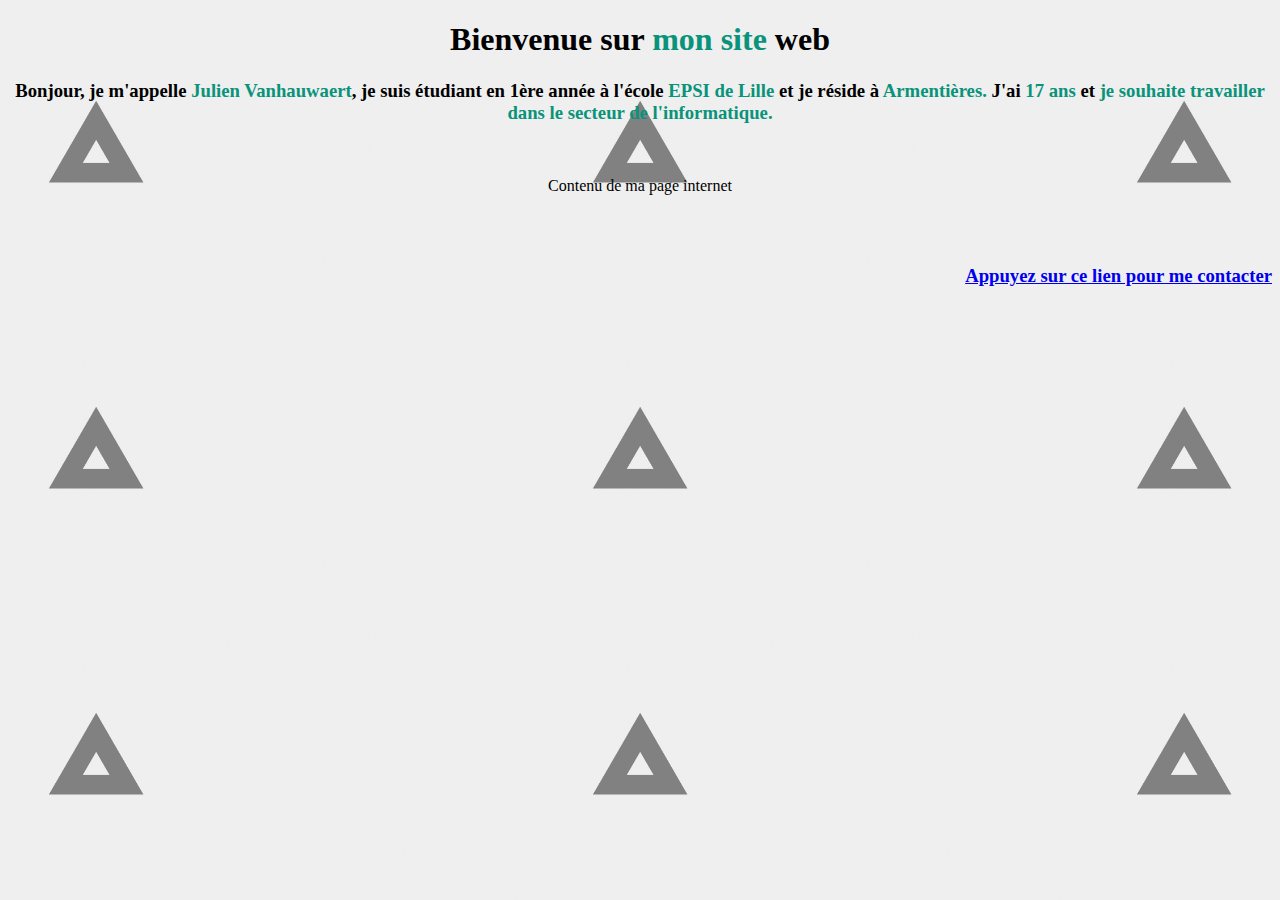
<file: Test Découverte HTML/monsite/index.html>
<!DOCTYPE html>
<html lang="fr">
<head>
	<meta charset="utf-8">
	<link rel="stylesheet" href="styles.css"/>
	<title>Page d'accueil</title>
</head>
<h1 class="titre"> Bienvenue sur <span style="color:#09937A">mon site</span> web </h1>
<div><h3 class="presentation"> Bonjour, je m'appelle <span style="color:#09937A">Julien Vanhauwaert</span>, je suis étudiant en 1ère année à l'école <span style="color:#09937A">EPSI de Lille</span> et je réside à <span style="color:#09937A">Armentières.</span> J'ai <span style="color:#09937A">17 ans </span>et <span style="color:#09937A">je souhaite travailler dans le secteur de l'informatique.</span></h3></div>
<br>
<div class="musique">
	<p>Contenu de ma page internet</p>
	<br><br>
</div>
<h3 class="contact"><a href="contact.html" target="_blank" title="Me contacter"> Appuyez sur ce lien pour me contacter</a></h3>
</body>
</html>
</file>
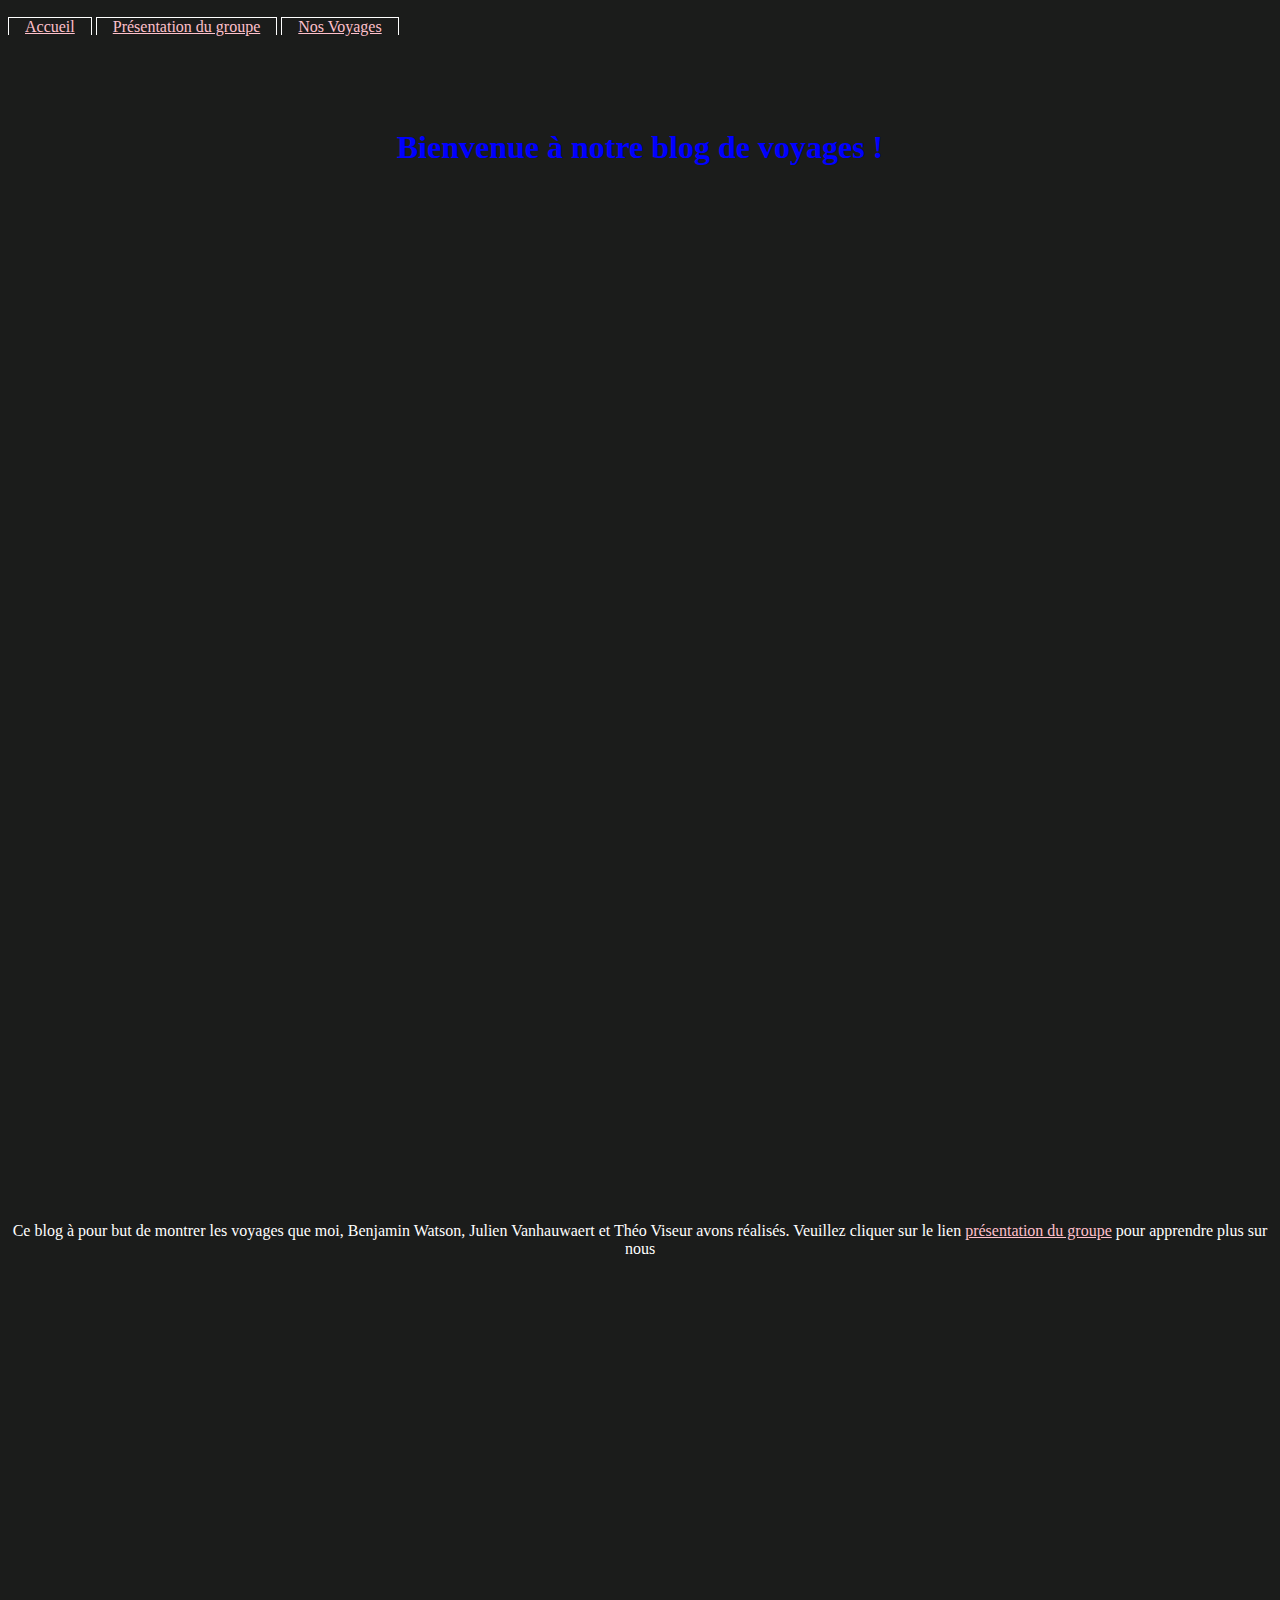
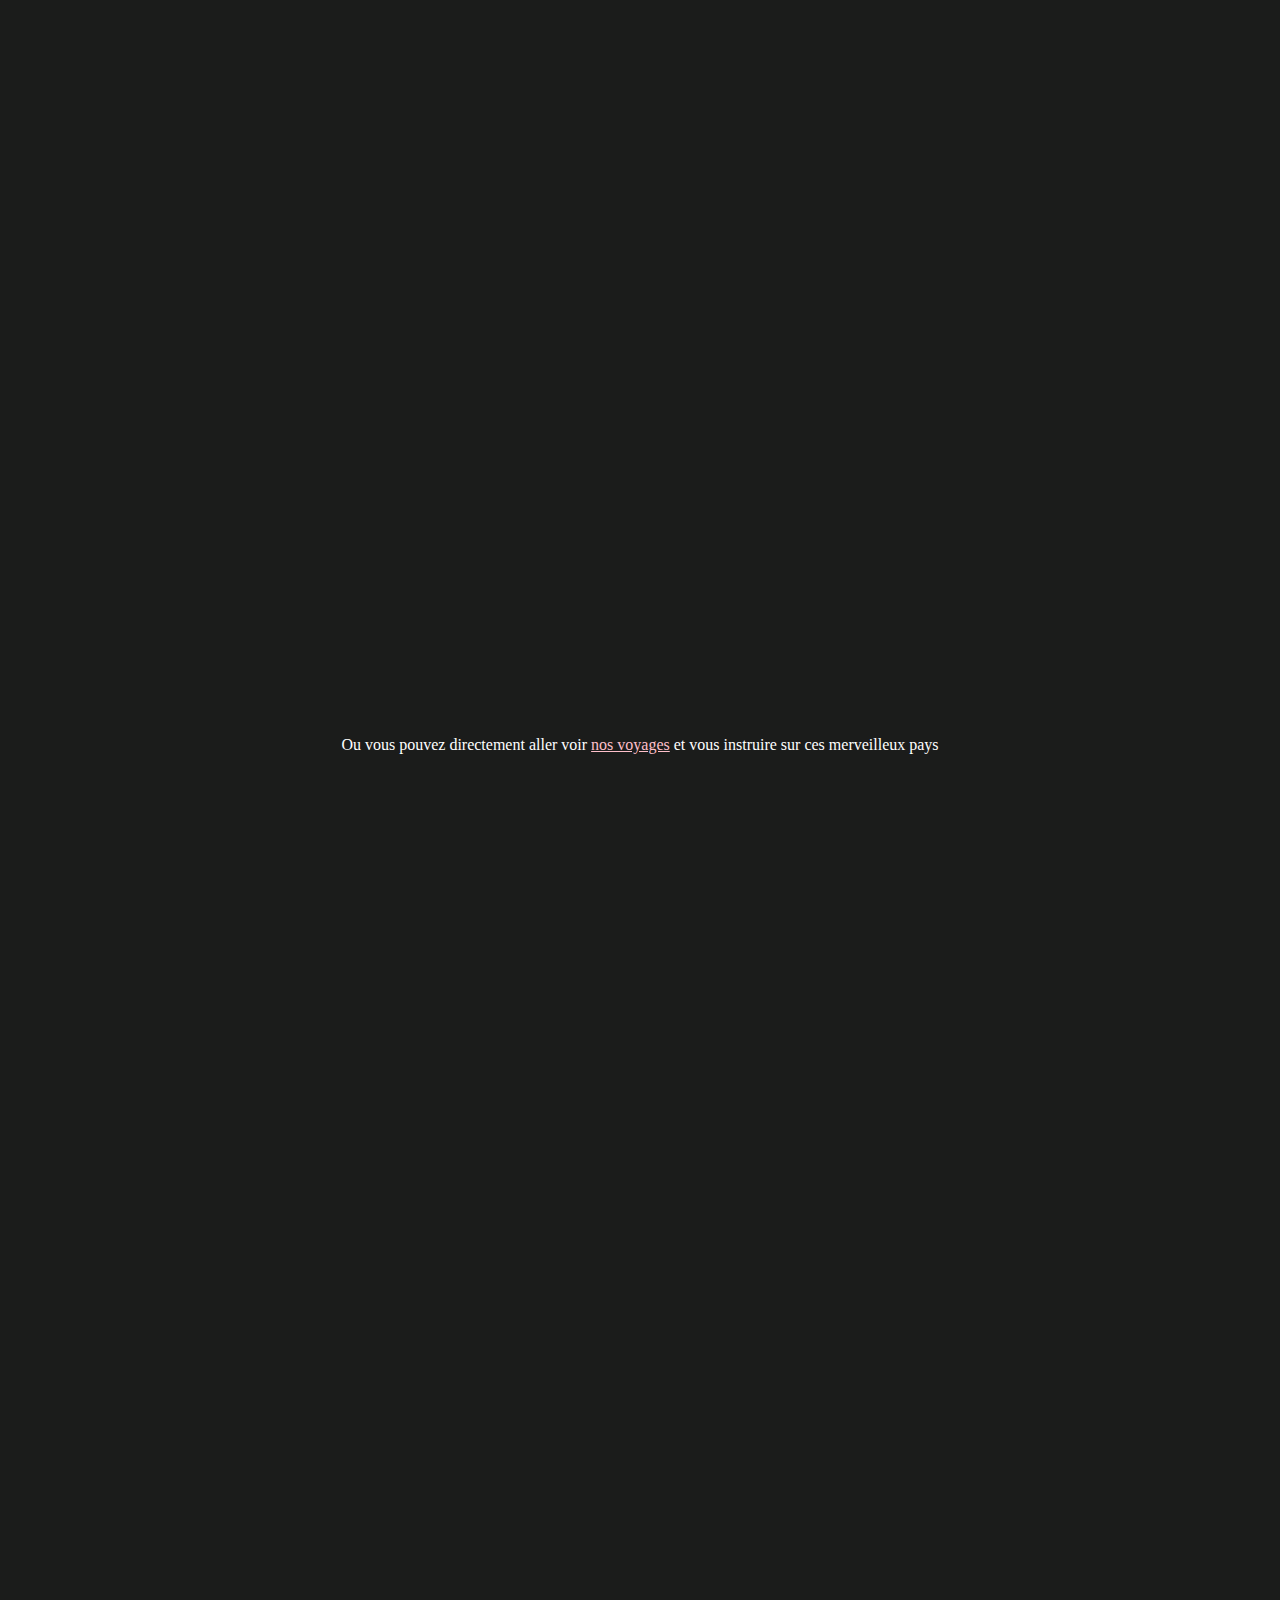
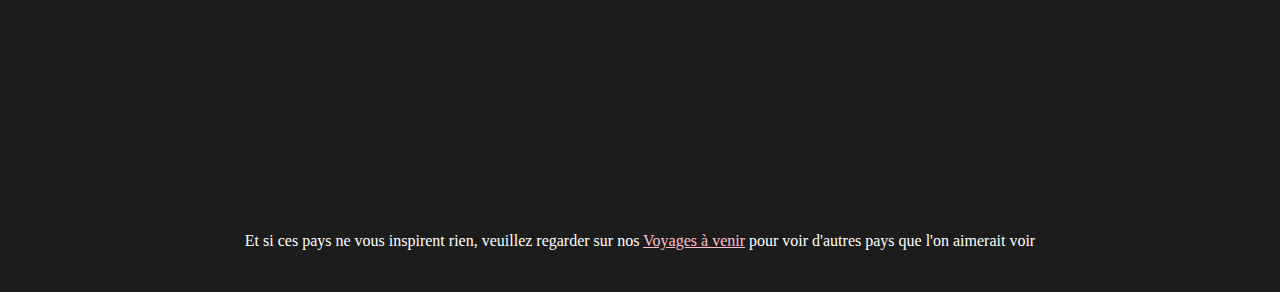
<file: HTML Blog/Accueil.html>
<!--WATSON Benjamin; VANHAUWAERT Julien; VISEUR Théo-->

<!DOCTYPE html>
<html lang="fr">
<head>
    <meta charset="utf-8">
    <link rel="stylesheet" href="Accueil.css">
    <title> Accueil </title>
</head>
<body>
    <div id="parallax_code">
        <section>
            <div class="parallax_one">
            <div id="head">
            <ul>
                <li><a href="Accueil.html">Accueil</a></li>
                <li><a href="presentation.html">Présentation du groupe</a></li>
                <li><a href="NosVoyages.html">Nos Voyages</a></li>
            </ul>
            <div id=text>
                <br>
                <br>
                <br>
                <br>
                <h1>Bienvenue à notre blog de voyages ! </h1> </div>
            </div>
            </div>
            </section>
        <br>
        <div id="text">
            <p>Ce blog à pour but de montrer les voyages que moi, Benjamin Watson, Julien Vanhauwaert et Théo Viseur avons réalisés. Veuillez cliquer sur le lien
            <a href="presentation.html">présentation du groupe</a>
            pour apprendre plus sur nous</p>
        </div>
        <br> 
    <div class="parallax_two"></div>
    <br>
    <div id="text">
        <p>Ou vous pouvez directement aller voir <a href="NosVoyages.html"> nos voyages</a> et vous instruire sur ces merveilleux pays</p>
    </div>
    <br>
    <div class="parallax_three"></div>
    </div>
    <div id=text>
        <br>
        <p>Et si ces pays ne vous inspirent rien, veuillez regarder sur nos <a href="Voyagesàvenir.html"> Voyages à venir</a>
        pour voir d'autres pays que l'on aimerait voir</p>
        <br>
    </div>
</body>
</html>
</file>
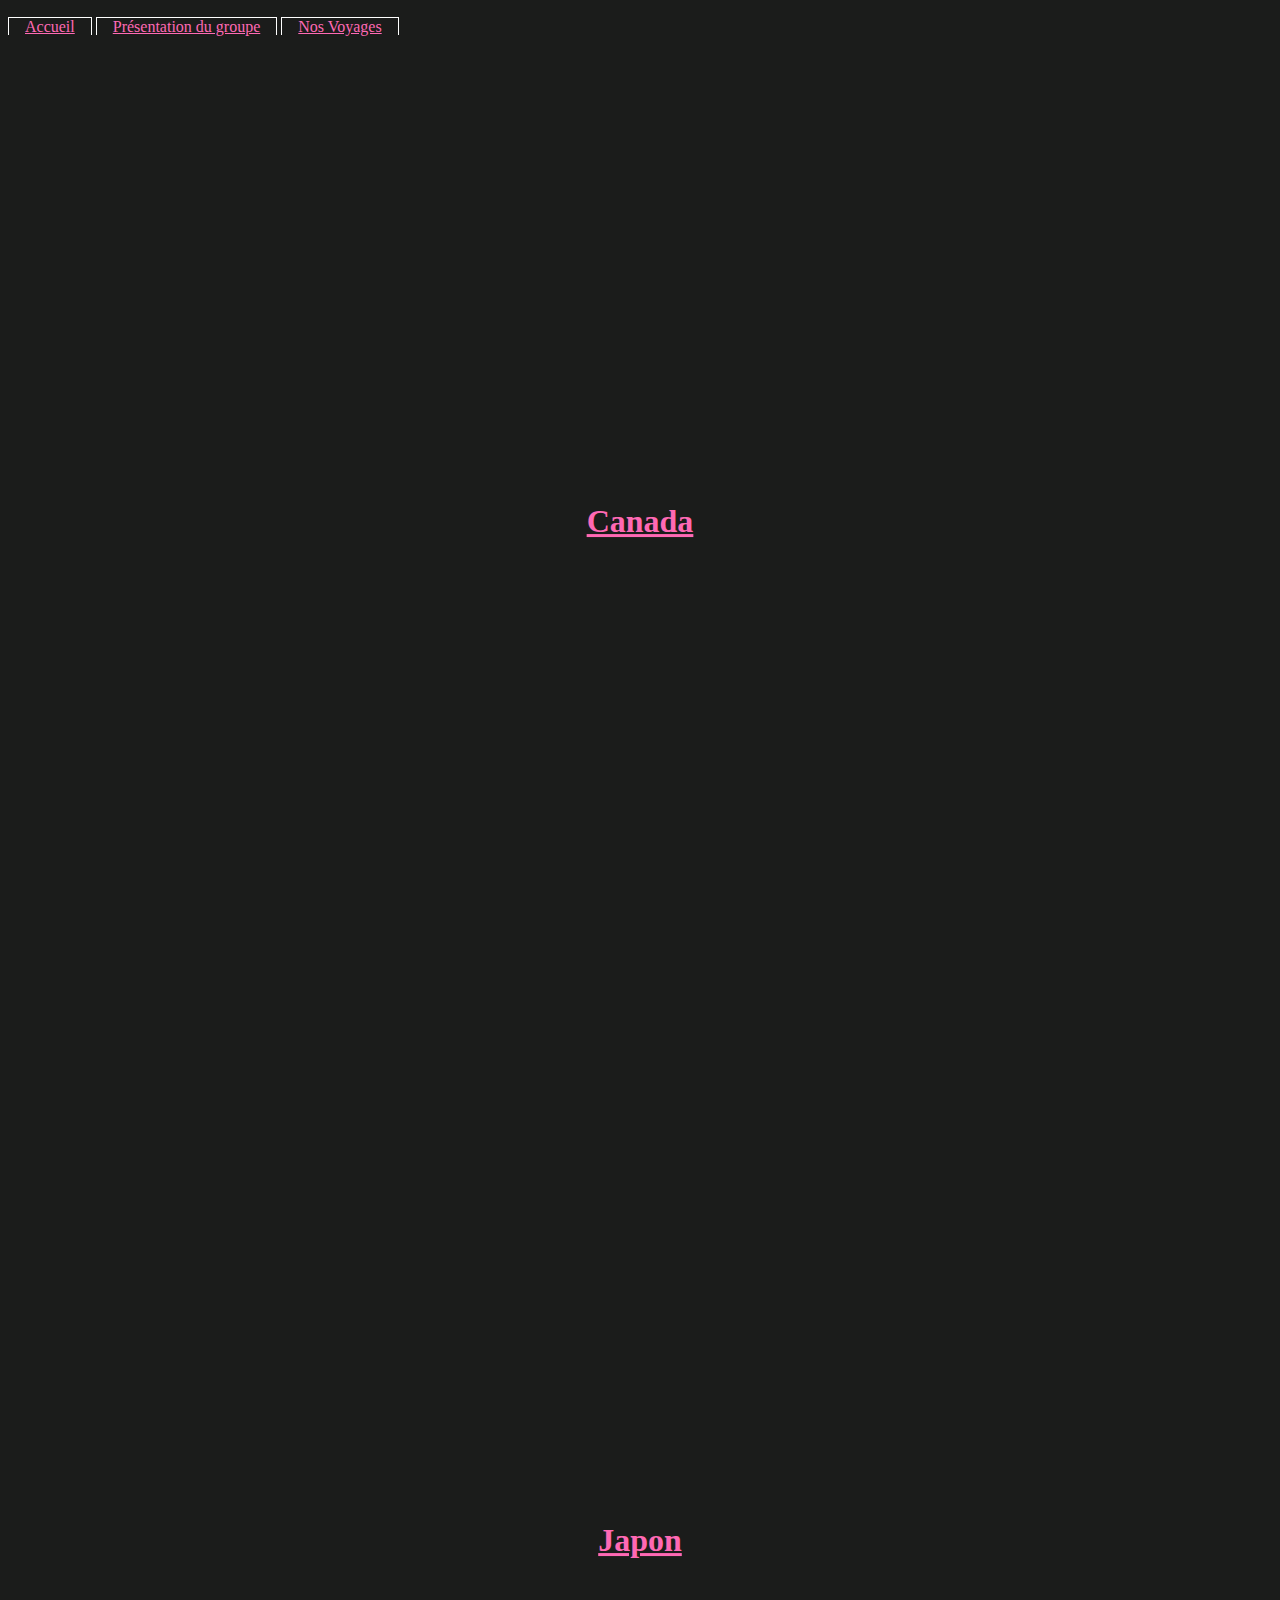
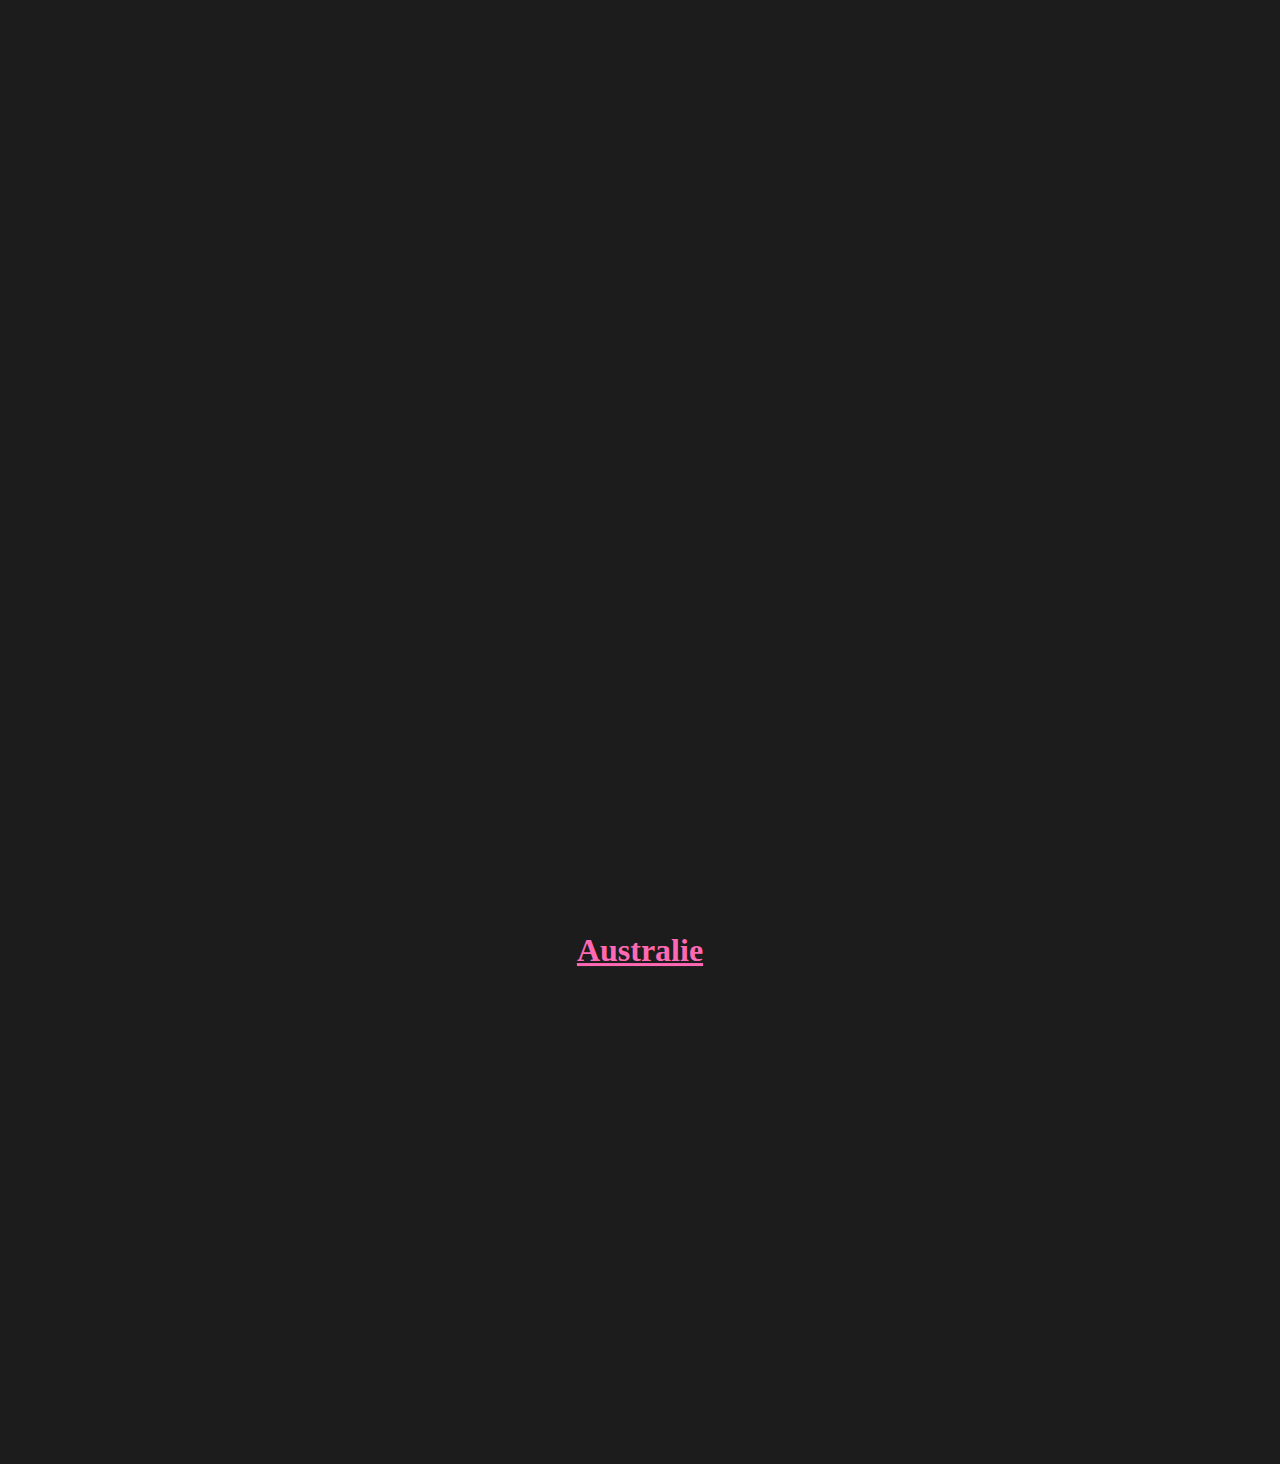
<file: HTML Blog/NosVoyages.html>
<!--WATSON Benjamin; VANHAUWAERT Julien; VISEUR Théo-->

<!DOCTYPE html>
<html lang="fr">
<head>
    <meta charset="utf-8">
    <link rel="stylesheet" href="NosVoyages.css">
    <title> Nos Voyages </title>
</head>
<body>
    <div id="parallax_code">
            <div class="parallax_one">
                <div id="head">
                    <ul>
                        <li><a href="Accueil.html">Accueil</a></li>
                        <li><a href="presentation.html">Présentation du groupe</a></li>
                        <li><a href="NosVoyages.html">Nos Voyages</a></li>
                        
                    </ul>
                </div>
                <div id="text">
                    <a href="Canada.html"><h1>Canada</h1></a>
                </div>
            </div>
            
        <div class="parallax_two">
            <div id="text">
                <a href="Japon.html"><h1>Japon</h1></a>
            </div>
        </div>
        <div class="parallax_three">
            <div id="text">
                <a href="Australie.html"><h1>Australie</h1></a>
            </div>
        </div>
            

    </div>

    
        
</body>
</html>
</file>
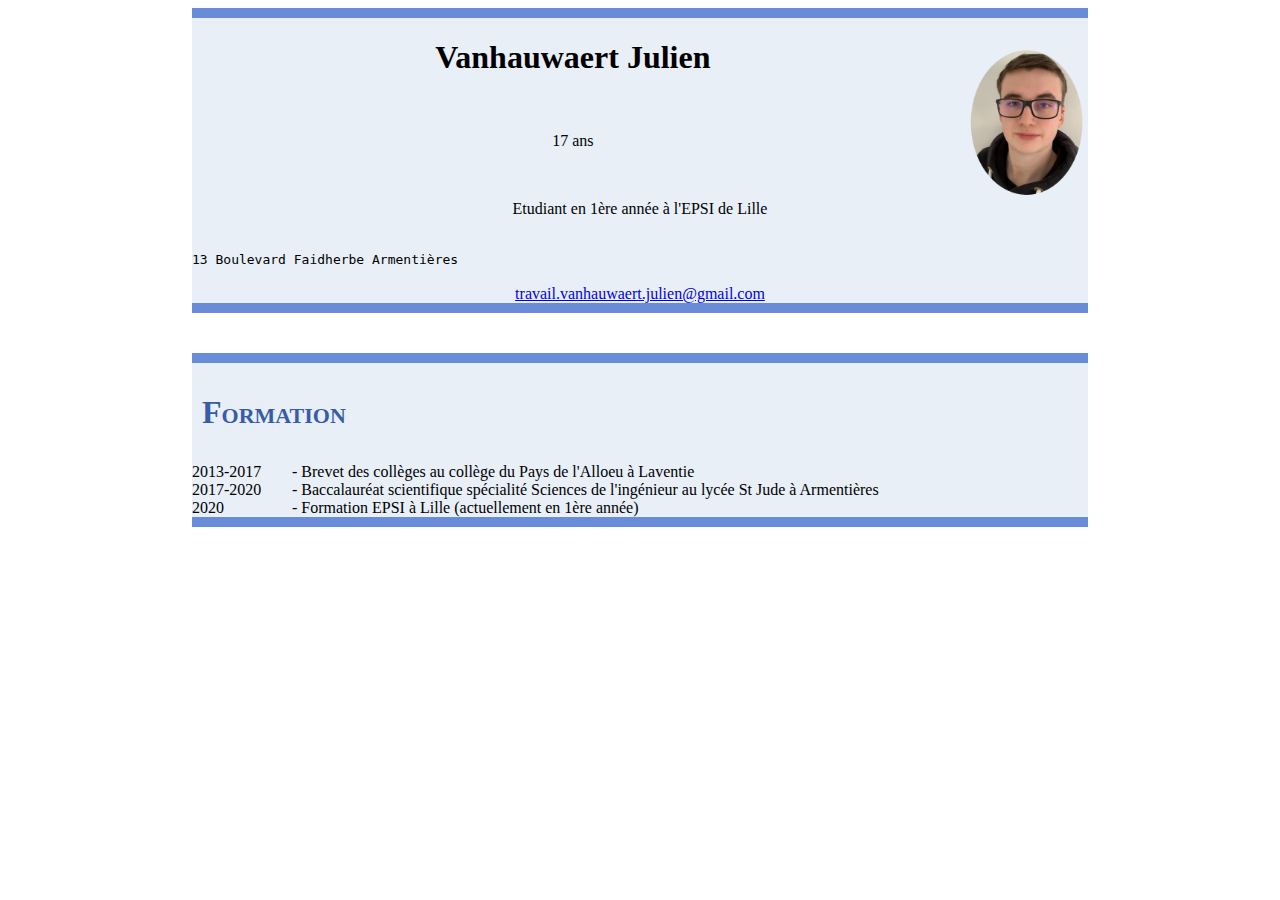
<file: HTML CSS CV/VanhauwaertJulien-CV.html>
<!-- Vanhauwaert Julien -->
<!DOCTYPE html>
<html lang="fr">
<head>
	<meta charset="utf-8">
	<title>Mon CV</title>
	<link rel="stylesheet" type="text/css" media="screen" href="VanhauwaertJulien-CV.css" />
</head>
<body>
	<header>
		<img src="PhotoCV.png" alt="Photo de moi"/>
		<div>
			<h1> Vanhauwaert Julien </h1><br>
			<p>17 ans</p><br>
			<p>Etudiant en 1ère année à l'EPSI de Lille</p><br>
			<div id="adresse">13 Boulevard Faidherbe Armentières</div><br>
			<a href="mailto:http://travail.vanhauwaert.julien@gmail.com ">travail.vanhauwaert.julien@gmail.com </a><br>
		</div>
	</header>
	<article>
		<h1>Formation</h1>
		<div>-<span class="annee">2013-2017</span> Brevet des collèges au collège du Pays de l'Alloeu à Laventie</div>
		<div>-<span class="annee">2017-2020</span> Baccalauréat scientifique spécialité Sciences de l'ingénieur au lycée St Jude à Armentières</div>
		<div>-<span class="annee">2020</span> Formation EPSI à Lille (actuellement en 1ère année) </div>
	</article>
</body>
</html>
</file>
<file: Test Découverte HTML/monsite/styles.css>
h1.titre{
	text-align:center;
}
h3.presentation{
	text-align:center;
}
div.musique{
	text-align:center;
}
h3.contact{
	text-align:right;
}
h1.contact{
	text-align:center;
}
body{
	background-size: contain;
	background-position: center;
	background-image: url('fond.png');
}
strong.mail{
	color:#20AA91;
}
</file>
<file: HTML Blog/Accueil.css>
:root {
  color: white;
  background-color: #1b1c1b;
  font-family: Apple_Chancery, cursive;
  font-size: 16px;
}

a:link {
  color: Pink;
}
a:link:hover {
  color: Red;
}
a:visited {
  color: Hotpink;
}
a:active {
  color: Hotpink;
}

#head ul {
  list-style: none;
  padding: 0;
  margin: 0;
}

#head li {
  display: inline;
  border: 1px solid;
  border-bottom-width: 0;
  margin: 0 0, 5em 0 0;
}

#head li a {
  padding: 0 1em;
}

#text {
  text-align: center;
}
h1 {
  color: blue;
}

#parallax_code .parallax_one {
  padding-top: 10px;
  padding-bottom: 1000px;
  overflow: hidden;
  position: relative;
  width: 100%;
  background-image: url(https://image.cnbcfm.com/api/v1/image/106096156-1566788802677gettyimages-960670936.jpeg?v=1566788966);
  background-attachment: fixed;
  background-size: cover;
  -moz-background-size: cover;
  -webkit-background-size: cover;
  background-repeat: no-repeat;
  background-position: top center;
}

#parallax_code .parallax_two {
  padding-top: 10px;
  padding-bottom: 1000px;
  overflow: hidden;
  position: relative;
  width: 100%;
  background-image: url(https://www.worldtravelguide.net/wp-content/uploads/2017/03/shu-Canada-Toronto_1388944829-1440x823.jpg);
  background-attachment: fixed;
  background-size: cover;
  -moz-background-size: cover;
  -webkit-background-size: cover;
  background-repeat: no-repeat;
  background-position: center center;
}

#parallax_code .parallax_three {
  padding-top: 10px;
  padding-bottom: 1000px;
  overflow: hidden;
  position: relative;
  width: 100%;
  background-image: url(https://resources.matcha-jp.com/original/2019/12/10-92630.jpeg);
  background-attachment: fixed;
  background-size: cover;
  -moz-background-size: cover;
  -webkit-background-size: cover;
  background-repeat: no-repeat;
  background-position: center center;
}
</file>
<file: HTML Blog/NosVoyages.css>
:root {
  color: white;
  background-color: #1b1c1b;
  font-family: Apple_Chancery, cursive;
  font-size: 16px;
}

#head ul {
  list-style: none;
  padding: 0;
  margin: 0;
}

#head li {
  display: inline;
  border: 1px solid;
  border-bottom-width: 0;
  margin: 0 0, 5em 0 0;
}

#head li a {
  padding: 0 1em;
}

a:link {
  color: Hotpink;
}
a:link:hover {
  color: red;
}
a:visited {
  color: Hotpink;
}
a:active {
  color: Hotpink;
}
#parallax_code .parallax_one {
  padding-top: 10px;
  padding-bottom: 1000px;
  overflow: hidden;
  position: relative;
  width: 100%;
  background-image: url(https://www.nacel.fr/medias/_cache/pays/9/imagePrincipale/1920_1440/sejour-linguistique-canada.jpg);
  background-attachment: fixed;
  background-size: cover;
  -moz-background-size: cover;
  -webkit-background-size: cover;
  background-repeat: no-repeat;
  background-position: top center;
}

#parallax_code .parallax_two {
  padding-top: 10px;
  padding-bottom: 1000px;
  overflow: hidden;
  position: relative;
  width: 100%;
  background-image: url(https://www.alibabuy.com/photos/library/1500/10001.jpg);
  background-attachment: fixed;
  background-size: cover;
  -moz-background-size: cover;
  -webkit-background-size: cover;
  background-repeat: no-repeat;
  background-position: center center;
}

#parallax_code .parallax_three {
  padding-top: 10px;
  padding-bottom: 1000px;
  overflow: hidden;
  position: relative;
  width: 100%;
  background-image: url(https://www.gavi.org/sites/default/files/investing/funding/australia-keith-zhu-qaNcz43MeY8-unsplash.jpg);
  background-attachment: fixed;
  background-size: cover;
  -moz-background-size: cover;
  -webkit-background-size: cover;
  background-repeat: no-repeat;
  background-position: center center;
}
#text {
  position: absolute;
  top: 50%;
  left: 50%;
  transform: translate(-50%, -50%);
}
</file>
<file: HTML CSS CV/VanhauwaertJulien-CV.css>
/*Vanhauwaert Julien*/
body{
	width: 70%;
	margin-left: 15%;
}
header{
	text-align: center;
	border-top: 10px solid #688CD8;
	border-bottom: 10px solid #688CD8;
	background-color: #E8EFF7;
}
#adresse{
	text-align: left;
	font-family: monospace;
}
header img{
	float: right;
	width: 15%;
}
article{
	border-top: 10px solid #688CD8;
	border-bottom: 10px solid #688CD8;
	background-color: #E8EFF7;
	margin-top: 30pt;
}
article h1{
	color: #385CA8;
	font-variant: small-caps;
	padding: 10px;
}
span.annee{
	width: 100px;
	display: block;
	float: left;
}
/*Mon CV ne va pas s'afficher de la même manière car le CSS est interprété différemment selon le navigateur*/
</file>
